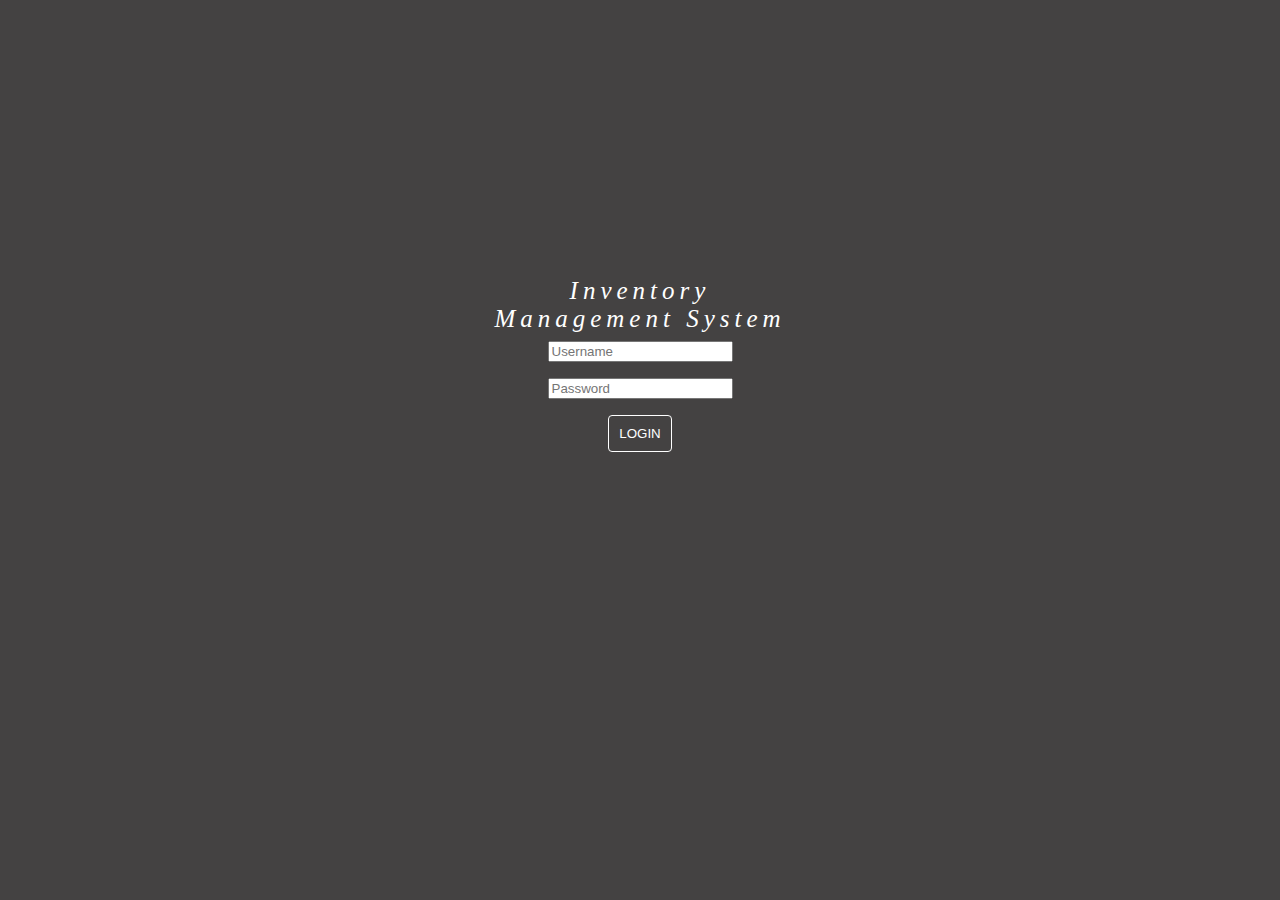
<file: index.html>
<!DOCTYPE html>
<html>

<head>
        <meta charset="utf-8">
        <link rel="stylesheet" href="style.css/index.css">
        <link rel="stylesheet" href="login/css/login.css">
        <link rel="stylesheet" href="dashboard/css/dashboard.css">
        <link rel="stylesheet" href="current-stock/css/current-stock.css">
        <link rel="stylesheet" href="inbound/css/inbound.css">
        <link rel="stylesheet" href="inbound/newinbound/css/newinbound.css">
        <link rel="stylesheet" href="outbound/newoutbound/css/newoutbound.css">
        <link rel="stylesheet" href="dashboard/css/dashboard.css">
        <script src="//d3js.org/d3.v4.min.js"></script>
        <script src="script.js/index.js"> </script>
        <script src="script.js/utility.js"> </script>
        <script src="login/js/login.js"> </script>
        <script src="current-stock/js/current-stock.js"> </script>
        <script src="inbound/newinbound/js/newinbound.js"> </script>
        <script src="inbound/inbound-list/js/inbound-list.js"> </script>
        <script src="inbound/js/inbound.js"> </script>
        <script src="outbound/newoutbound/js/newoutbound.js"> </script>
        <script src="outbound/outbound-list/js/outbound-list.js"> </script>
        <script src="outbound/js/outbound.js"> </script>
        <script src="shared/addInventory.js"> </script>
        <script src="shared/displayInventory.js"> </script>
        <script src="shared/list.js"> </script>
        <script src="dashboard/js/dashboard.js"> </script>
        <link rel="stylesheet" type="text/css" href="https://cdn.datatables.net/1.10.18/css/jquery.dataTables.min.css"/>
        <link rel="stylesheet" href="/style.css/dataTable.css" />
        <script type="text/javascript" src="https://code.jquery.com/jquery-3.3.1.min.js"></script>
        <script type="text/javascript" src="https://cdn.datatables.net/1.10.18/js/jquery.dataTables.min.js"></script>

</head>

<body>
        <nav id="navbar" style="justify-content: space-between;">
                <div class="navb"><button type="button" class="active" id="dashboard" onclick="dashboard()">DASHBOARD</button>
                        <button type="button" class="active" id="currentstock" onclick="call()">CURRENT STOCK</button>
                        <button type="button" class="active" id="inbound" onclick="inboundDisplay()">INBOUND</button>
                        <button type="button" class="active" id="outbound" onclick="outboundDisplay()">OUTBOUND</button>
                        <button type="button" class="active" id="logout" onclick="logout()">LOGOUT</button>
                </div>
        </nav>
        <div id="content"></div>
</body>

</html>
</file>
<file: style.css/index.css>
html {
    height: 100%;
    width: auto;
}

body {
    background-size: cover;
    background: #444242;
    ;
    width: auto;
    height: 100%;
    margin: 0;
}

#navbar {
    display: flex;
    align-content: space-between;
    background-color: rgba(12, 12, 12, 0.7);
    padding: 6px;
    margin-bottom: 30px;
    overflow: hidden;
    width: auto;
    display: inline;
}

#navbar #logout {
    float: right;
}

.navc {
    padding: 4px;
}

.active {
    background-color: transparent;
    color: white;
    padding: 10px 10px;
    text-align: center;
    text-decoration: none;
    display: inline-block;
    border: none;
    border: 1px solid;
    border-radius: 4px;
    cursor: pointer;
}

.active:hover {
    background: white;
    border: 1px solid #ccc;
    color: #333;
}

.centre {
    display: flex;
    align-content: center;
}

.caption {
    text-align: center;
}

.border {
    color: #fff;
    padding: 8px;
    font-style: oblique;
    display: flex;
    flex-direction: column;
    justify-content: center;
    width: auto;
    height: 100%;
}

#content {
    height: 80%;
}

.displaymessage {
    display: flex;
    justify-content: center;

}

.displaytable {
    display: flex;
    justify-content: center;
}
</file>
<file: login/css/login.css>
.contents {
    padding: 8px;
    text-align: center;
}
.label {
    font-style: oblique;
    font-size: 25px;
    letter-spacing: 5px; 
    text-align: center;
}
#message {
    color: red;
    text-align: center;
}
</file>
<file: dashboard/css/dashboard.css>
.line {
    fill: none;
    stroke: steelblue;
    stroke-width: 1.5px;
  }
  .chartborder{
    padding-top: 5px;
    padding-left: 10px;
    padding-bottom: 25px;
    top: 80px;
    left: 230px;
    overflow: hidden;
    background-color: rgba(251, 251, 251, 0.77);
    width: 80%;
    height: auto;
    margin: auto;
  }
  .line {
    fill: none;
    stroke-width: 3px;
  }
  
  .overlay {
    fill: none;
    pointer-events: all;
  }
  
  .hover-line {
    stroke: #B74779;
    stroke-width: 2px;
    stroke-dasharray: 3,3;
  }
</file>
<file: current-stock/css/current-stock.css>
.box {
    padding-top: 26px;
    padding-left: 80px;
    padding-bottom: 26px;
    top: 80px;
    left: 230px;
    overflow: hidden;
    background-color: rgba(251, 251, 251, 0.77);
    width: 60%;
    height: auto;
    margin: auto;
}
</file>
<file: inbound/css/inbound.css>
.boxin {
    padding-top: 5px;
    padding-left: 10px;
    padding-bottom: 25px;
    top: 80px;
    left: 230px;
    overflow: hidden;
    background-color: rgba(251, 251, 251, 0.77);
    width: 60%;
    height: auto;
    margin: auto;
}

.new {
    padding-right: 5px;
    text-align: right;
}

.activ {
    background-color: rgb(36, 177, 36);
    color: white;
    padding: 5px 5px;
    text-align: center;
    text-decoration: none;
    display: inline-block;
    border: none;
    border-radius: 4px;
}

table {
    border: 1px solid black;
    border-collapse: collapse;
    width:80%;
    text-align: center;
}

.delete {
    background-color: rgb(14, 68, 150);
    color: white;
    padding: 5px 5px;
    text-align: center;
    text-decoration: none;
    display: inline-block;
    border: none;
    border-radius: 4px;
}
</file>
<file: inbound/newinbound/css/newinbound.css>
.itemnew {
    padding-top: 5px;
    display: flex;
    flex-direction: column;
}

.itemnew #home{
    width: 77px
}
.line {
    display: flex;
    flex-direction: column;
}

#add {
    padding: 5px;
}

#quantity {
    margin-left: 5px;
    margin-top: 5px;
}

#quantity {
    margin-top: 5px;
}

.textitem {
    padding-top: 20px;
    padding-left: 80px;
    display: inline-block;
}

.textquantity {
    padding-top: 20px;
    padding-left: 140px;
    display: inline-block;
    padding-right: 40px;
}

.submit {
    padding-right: 5px;
    text-align: right;
}

.errorMessage {
    border: 2px solid red;
}

.inbounditems {
    display: inline-block;
    display: flex;
    flex-direction: column;
}

.inboundquantities {
    padding-left: 2px;
    display: inline-block;
    display: flex;
    flex-direction: column;

}

.itemDelete {
    padding-left: 2px;
    position: relative;
    display: inline-block;
    top: 0px;
}

.inbound {
    display: block;
    display: flex;
    align-items: baseline;
}

.deleteItem {
    background-color: red;
    color: white;
    padding: 5px 5px;
    text-align: center;
    text-decoration: none;
    display: inline-block;
    border: none;
    border-radius: 4px;
    margin: 3px;
}
</file>
<file: outbound/newoutbound/css/newoutbound.css>
.items {
    display: inline-block;
    display: flex;
    flex-direction: column;
}

.quantities {
    padding-left: 2px;
    display: inline-block;
    display: flex;
    flex-direction: column;

}

.insertion {
    display: block;
    display: flex;
    align-items: baseline;
}
</file>
<file: style.css/dataTable.css>
table.dataTable {
    width: 100%;
    margin: 0 auto;
    clear: both;
    border-collapse: separate;
    border-spacing: 0
}

table.dataTable thead th,
table.dataTable tfoot th {
    font-weight: bold
}

table.dataTable thead th,
table.dataTable thead td {
    padding: 10px 18px;
    border-bottom: 1px solid #111
}

table.dataTable thead th:active,
table.dataTable thead td:active {
    outline: none
}

table.dataTable tfoot th,
table.dataTable tfoot td {
    padding: 10px 18px 6px 18px;
    border-top: 1px solid #111
}

table.dataTable thead .sorting,
table.dataTable thead .sorting_asc,
table.dataTable thead .sorting_desc,
table.dataTable thead .sorting_asc_disabled,
table.dataTable thead .sorting_desc_disabled {
    cursor: pointer;
    *cursor: hand;
    background-repeat: no-repeat;
    background-position: center right
}

table.dataTable thead .sorting {
    background-image: url("../assets/images/sort_both.png")
}

table.dataTable thead .sorting_asc {
    background-image: url("../assets/images/sort_asc.png")
}

table.dataTable thead .sorting_desc {
    background-image: url("../assets/images/sort_desc.png")
}
/* 
table.dataTable thead .sorting_asc_disabled {
    background-image: url("../assets/images/sort_asc_disabled.png")
}

table.dataTable thead .sorting_desc_disabled {
    background-image: url("../images/sort_desc_disabled.png")
} */

table.dataTable tbody tr {
    background-color: #ffffff
}

table.dataTable tbody tr.selected {
    background-color: #B0BED9
}

table.dataTable tbody th,
table.dataTable tbody td {
    padding: 8px 10px
}

table.dataTable.row-border tbody th,
table.dataTable.row-border tbody td,
table.dataTable.display tbody th,
table.dataTable.display tbody td {
    border-top: 1px solid #ddd
}

table.dataTable.row-border tbody tr:first-child th,
table.dataTable.row-border tbody tr:first-child td,
table.dataTable.display tbody tr:first-child th,
table.dataTable.display tbody tr:first-child td {
    border-top: none
}

table.dataTable.cell-border tbody th,
table.dataTable.cell-border tbody td {
    border-top: 1px solid #ddd;
    border-right: 1px solid #ddd
}

table.dataTable.cell-border tbody tr th:first-child,
table.dataTable.cell-border tbody tr td:first-child {
    border-left: 1px solid #ddd
}

table.dataTable.cell-border tbody tr:first-child th,
table.dataTable.cell-border tbody tr:first-child td {
    border-top: none
}

table.dataTable.stripe tbody tr.odd,
table.dataTable.display tbody tr.odd {
    background-color: #f9f9f9
}

table.dataTable.stripe tbody tr.odd.selected,
table.dataTable.display tbody tr.odd.selected {
    background-color: #acbad4
}

table.dataTable.hover tbody tr:hover,
table.dataTable.display tbody tr:hover {
    background-color: #f6f6f6
}

table.dataTable.hover tbody tr:hover.selected,
table.dataTable.display tbody tr:hover.selected {
    background-color: #aab7d1
}

table.dataTable.order-column tbody tr>.sorting_1,
table.dataTable.order-column tbody tr>.sorting_2,
table.dataTable.order-column tbody tr>.sorting_3,
table.dataTable.display tbody tr>.sorting_1,
table.dataTable.display tbody tr>.sorting_2,
table.dataTable.display tbody tr>.sorting_3 {
    background-color: #fafafa
}

table.dataTable.order-column tbody tr.selected>.sorting_1,
table.dataTable.order-column tbody tr.selected>.sorting_2,
table.dataTable.order-column tbody tr.selected>.sorting_3,
table.dataTable.display tbody tr.selected>.sorting_1,
table.dataTable.display tbody tr.selected>.sorting_2,
table.dataTable.display tbody tr.selected>.sorting_3 {
    background-color: #acbad5
}

table.dataTable.display tbody tr.odd>.sorting_1,
table.dataTable.order-column.stripe tbody tr.odd>.sorting_1 {
    background-color: #f1f1f1
}

table.dataTable.display tbody tr.odd>.sorting_2,
table.dataTable.order-column.stripe tbody tr.odd>.sorting_2 {
    background-color: #f3f3f3
}

table.dataTable.display tbody tr.odd>.sorting_3,
table.dataTable.order-column.stripe tbody tr.odd>.sorting_3 {
    background-color: whitesmoke
}

table.dataTable.display tbody tr.odd.selected>.sorting_1,
table.dataTable.order-column.stripe tbody tr.odd.selected>.sorting_1 {
    background-color: #a6b4cd
}

table.dataTable.display tbody tr.odd.selected>.sorting_2,
table.dataTable.order-column.stripe tbody tr.odd.selected>.sorting_2 {
    background-color: #a8b5cf
}

table.dataTable.display tbody tr.odd.selected>.sorting_3,
table.dataTable.order-column.stripe tbody tr.odd.selected>.sorting_3 {
    background-color: #a9b7d1
}

table.dataTable.display tbody tr.even>.sorting_1,
table.dataTable.order-column.stripe tbody tr.even>.sorting_1 {
    background-color: #fafafa
}

table.dataTable.display tbody tr.even>.sorting_2,
table.dataTable.order-column.stripe tbody tr.even>.sorting_2 {
    background-color: #fcfcfc
}

table.dataTable.display tbody tr.even>.sorting_3,
table.dataTable.order-column.stripe tbody tr.even>.sorting_3 {
    background-color: #fefefe
}

table.dataTable.display tbody tr.even.selected>.sorting_1,
table.dataTable.order-column.stripe tbody tr.even.selected>.sorting_1 {
    background-color: #acbad5
}

table.dataTable.display tbody tr.even.selected>.sorting_2,
table.dataTable.order-column.stripe tbody tr.even.selected>.sorting_2 {
    background-color: #aebcd6
}

table.dataTable.display tbody tr.even.selected>.sorting_3,
table.dataTable.order-column.stripe tbody tr.even.selected>.sorting_3 {
    background-color: #afbdd8
}

table.dataTable.display tbody tr:hover>.sorting_1,
table.dataTable.order-column.hover tbody tr:hover>.sorting_1 {
    background-color: #eaeaea
}

table.dataTable.display tbody tr:hover>.sorting_2,
table.dataTable.order-column.hover tbody tr:hover>.sorting_2 {
    background-color: #ececec
}

table.dataTable.display tbody tr:hover>.sorting_3,
table.dataTable.order-column.hover tbody tr:hover>.sorting_3 {
    background-color: #efefef
}

table.dataTable.display tbody tr:hover.selected>.sorting_1,
table.dataTable.order-column.hover tbody tr:hover.selected>.sorting_1 {
    background-color: #a2aec7
}

table.dataTable.display tbody tr:hover.selected>.sorting_2,
table.dataTable.order-column.hover tbody tr:hover.selected>.sorting_2 {
    background-color: #a3b0c9
}

table.dataTable.display tbody tr:hover.selected>.sorting_3,
table.dataTable.order-column.hover tbody tr:hover.selected>.sorting_3 {
    background-color: #a5b2cb
}

table.dataTable.no-footer {
    border-bottom: 1px solid #111
}

table.dataTable.nowrap th,
table.dataTable.nowrap td {
    white-space: nowrap
}

table.dataTable.compact thead th,
table.dataTable.compact thead td {
    padding: 4px 17px 4px 4px
}

table.dataTable.compact tfoot th,
table.dataTable.compact tfoot td {
    padding: 4px
}

table.dataTable.compact tbody th,
table.dataTable.compact tbody td {
    padding: 4px
}

table.dataTable th.dt-left,
table.dataTable td.dt-left {
    text-align: left
}

table.dataTable th.dt-center,
table.dataTable td.dt-center,
table.dataTable td.dataTables_empty {
    text-align: center
}

table.dataTable th.dt-right,
table.dataTable td.dt-right {
    text-align: right
}

table.dataTable th.dt-justify,
table.dataTable td.dt-justify {
    text-align: justify
}

table.dataTable th.dt-nowrap,
table.dataTable td.dt-nowrap {
    white-space: nowrap
}

table.dataTable thead th.dt-head-left,
table.dataTable thead td.dt-head-left,
table.dataTable tfoot th.dt-head-left,
table.dataTable tfoot td.dt-head-left {
    text-align: left
}

table.dataTable thead th.dt-head-center,
table.dataTable thead td.dt-head-center,
table.dataTable tfoot th.dt-head-center,
table.dataTable tfoot td.dt-head-center {
    text-align: center
}

table.dataTable thead th.dt-head-right,
table.dataTable thead td.dt-head-right,
table.dataTable tfoot th.dt-head-right,
table.dataTable tfoot td.dt-head-right {
    text-align: right
}

table.dataTable thead th.dt-head-justify,
table.dataTable thead td.dt-head-justify,
table.dataTable tfoot th.dt-head-justify,
table.dataTable tfoot td.dt-head-justify {
    text-align: justify
}

table.dataTable thead th.dt-head-nowrap,
table.dataTable thead td.dt-head-nowrap,
table.dataTable tfoot th.dt-head-nowrap,
table.dataTable tfoot td.dt-head-nowrap {
    white-space: nowrap
}

table.dataTable tbody th.dt-body-left,
table.dataTable tbody td.dt-body-left {
    text-align: left
}

table.dataTable tbody th.dt-body-center,
table.dataTable tbody td.dt-body-center {
    text-align: center
}

table.dataTable tbody th.dt-body-right,
table.dataTable tbody td.dt-body-right {
    text-align: right
}

table.dataTable tbody th.dt-body-justify,
table.dataTable tbody td.dt-body-justify {
    text-align: justify
}

table.dataTable tbody th.dt-body-nowrap,
table.dataTable tbody td.dt-body-nowrap {
    white-space: nowrap
}

table.dataTable,
table.dataTable th,
table.dataTable td {
    box-sizing: content-box
}

.dataTables_wrapper {
    position: relative;
    clear: both;
    *zoom: 1;
    zoom: 1;
    width: 75%;
}

.dataTables_wrapper .dataTables_length {
    float: left
}

.dataTables_wrapper .dataTables_filter {
    float: right;
    text-align: right
}

.dataTables_wrapper .dataTables_filter input {
    margin-left: 0.5em;
    margin-bottom: 10px;
}

.dataTables_wrapper .dataTables_info {
    clear: both;
    float: left;
    padding-top: 0.755em
}

.dataTables_wrapper .dataTables_paginate {
    float: right;
    text-align: right;
    padding-top: 0.25em
}

.dataTables_wrapper .dataTables_paginate .paginate_button {
    box-sizing: border-box;
    display: inline-block;
    min-width: 1.5em;
    padding: 0.5em 1em;
    margin-left: 2px;
    text-align: center;
    text-decoration: none !important;
    cursor: pointer;
    *cursor: hand;
    color: #333 !important;
    border: 1px solid transparent;
    border-radius: 2px
}

.dataTables_wrapper .dataTables_paginate .paginate_button.current,
.dataTables_wrapper .dataTables_paginate .paginate_button.current:hover {
    color: #333 !important;
    border: 1px solid #979797;
    background-color: white;
    background: -webkit-gradient(linear, left top, left bottom, color-stop(0%, #fff), color-stop(100%, #dcdcdc));
    background: -webkit-linear-gradient(top, #fff 0%, #dcdcdc 100%);
    background: -moz-linear-gradient(top, #fff 0%, #dcdcdc 100%);
    background: -ms-linear-gradient(top, #fff 0%, #dcdcdc 100%);
    background: -o-linear-gradient(top, #fff 0%, #dcdcdc 100%);
    background: linear-gradient(to bottom, #fff 0%, #dcdcdc 100%)
}

.dataTables_wrapper .dataTables_paginate .paginate_button.disabled,
.dataTables_wrapper .dataTables_paginate .paginate_button.disabled:hover,
.dataTables_wrapper .dataTables_paginate .paginate_button.disabled:active {
    cursor: default;
    color: #666 !important;
    border: 1px solid transparent;
    background: transparent;
    box-shadow: none
}

.dataTables_wrapper .dataTables_paginate .paginate_button:hover {
    color: white !important;
    border: 1px solid #111;
    background-color: #585858;
    background: -webkit-gradient(linear, left top, left bottom, color-stop(0%, #585858), color-stop(100%, #111));
    background: -webkit-linear-gradient(top, #585858 0%, #111 100%);
    background: -moz-linear-gradient(top, #585858 0%, #111 100%);
    background: -ms-linear-gradient(top, #585858 0%, #111 100%);
    background: -o-linear-gradient(top, #585858 0%, #111 100%);
    background: linear-gradient(to bottom, #585858 0%, #111 100%)
}

.dataTables_wrapper .dataTables_paginate .paginate_button:active {
    outline: none;
    background-color: #2b2b2b;
    background: -webkit-gradient(linear, left top, left bottom, color-stop(0%, #2b2b2b), color-stop(100%, #0c0c0c));
    background: -webkit-linear-gradient(top, #2b2b2b 0%, #0c0c0c 100%);
    background: -moz-linear-gradient(top, #2b2b2b 0%, #0c0c0c 100%);
    background: -ms-linear-gradient(top, #2b2b2b 0%, #0c0c0c 100%);
    background: -o-linear-gradient(top, #2b2b2b 0%, #0c0c0c 100%);
    background: linear-gradient(to bottom, #2b2b2b 0%, #0c0c0c 100%);
    box-shadow: inset 0 0 3px #111
}

.dataTables_wrapper .dataTables_paginate .ellipsis {
    padding: 0 1em
}

.dataTables_wrapper .dataTables_processing {
    position: absolute;
    top: 50%;
    left: 50%;
    width: 100%;
    height: 40px;
    margin-left: -50%;
    margin-top: -25px;
    padding-top: 20px;
    text-align: center;
    font-size: 1.2em;
    background-color: white;
    background: -webkit-gradient(linear, left top, right top, color-stop(0%, rgba(255, 255, 255, 0)), color-stop(25%, rgba(255, 255, 255, 0.9)), color-stop(75%, rgba(255, 255, 255, 0.9)), color-stop(100%, rgba(255, 255, 255, 0)));
    background: -webkit-linear-gradient(left, rgba(255, 255, 255, 0) 0%, rgba(255, 255, 255, 0.9) 25%, rgba(255, 255, 255, 0.9) 75%, rgba(255, 255, 255, 0) 100%);
    background: -moz-linear-gradient(left, rgba(255, 255, 255, 0) 0%, rgba(255, 255, 255, 0.9) 25%, rgba(255, 255, 255, 0.9) 75%, rgba(255, 255, 255, 0) 100%);
    background: -ms-linear-gradient(left, rgba(255, 255, 255, 0) 0%, rgba(255, 255, 255, 0.9) 25%, rgba(255, 255, 255, 0.9) 75%, rgba(255, 255, 255, 0) 100%);
    background: -o-linear-gradient(left, rgba(255, 255, 255, 0) 0%, rgba(255, 255, 255, 0.9) 25%, rgba(255, 255, 255, 0.9) 75%, rgba(255, 255, 255, 0) 100%);
    background: linear-gradient(to right, rgba(255, 255, 255, 0) 0%, rgba(255, 255, 255, 0.9) 25%, rgba(255, 255, 255, 0.9) 75%, rgba(255, 255, 255, 0) 100%)
}

.dataTables_wrapper .dataTables_length,
.dataTables_wrapper .dataTables_filter,
.dataTables_wrapper .dataTables_info,
.dataTables_wrapper .dataTables_processing,
.dataTables_wrapper .dataTables_paginate {
    color: #333
}

.dataTables_wrapper .dataTables_scroll {
    clear: both
}

.dataTables_wrapper .dataTables_scroll div.dataTables_scrollBody {
    *margin-top: -1px;
    -webkit-overflow-scrolling: touch
}

.dataTables_wrapper .dataTables_scroll div.dataTables_scrollBody>table>thead>tr>th,
.dataTables_wrapper .dataTables_scroll div.dataTables_scrollBody>table>thead>tr>td,
.dataTables_wrapper .dataTables_scroll div.dataTables_scrollBody>table>tbody>tr>th,
.dataTables_wrapper .dataTables_scroll div.dataTables_scrollBody>table>tbody>tr>td {
    vertical-align: middle
}

.dataTables_wrapper .dataTables_scroll div.dataTables_scrollBody>table>thead>tr>th>div.dataTables_sizing,
.dataTables_wrapper .dataTables_scroll div.dataTables_scrollBody>table>thead>tr>td>div.dataTables_sizing,
.dataTables_wrapper .dataTables_scroll div.dataTables_scrollBody>table>tbody>tr>th>div.dataTables_sizing,
.dataTables_wrapper .dataTables_scroll div.dataTables_scrollBody>table>tbody>tr>td>div.dataTables_sizing {
    height: 0;
    overflow: hidden;
    margin: 0 !important;
    padding: 0 !important
}

.dataTables_wrapper.no-footer .dataTables_scrollBody {
    border-bottom: 1px solid #111
}

.dataTables_wrapper.no-footer div.dataTables_scrollHead table.dataTable,
.dataTables_wrapper.no-footer div.dataTables_scrollBody>table {
    border-bottom: none
}

.dataTables_wrapper:after {
    visibility: hidden;
    display: block;
    content: "";
    clear: both;
    height: 0
}

@media screen and (max-width: 767px) {

    .dataTables_wrapper .dataTables_info,
    .dataTables_wrapper .dataTables_paginate {
        float: none;
        text-align: center
    }

    .dataTables_wrapper .dataTables_paginate {
        margin-top: 0.5em
    }
}

@media screen and (max-width: 640px) {

    .dataTables_wrapper .dataTables_length,
    .dataTables_wrapper .dataTables_filter {
        float: none;
        text-align: center
    }

    .dataTables_wrapper .dataTables_filter {
        margin-top: 0.5em
    }
}
</file>
